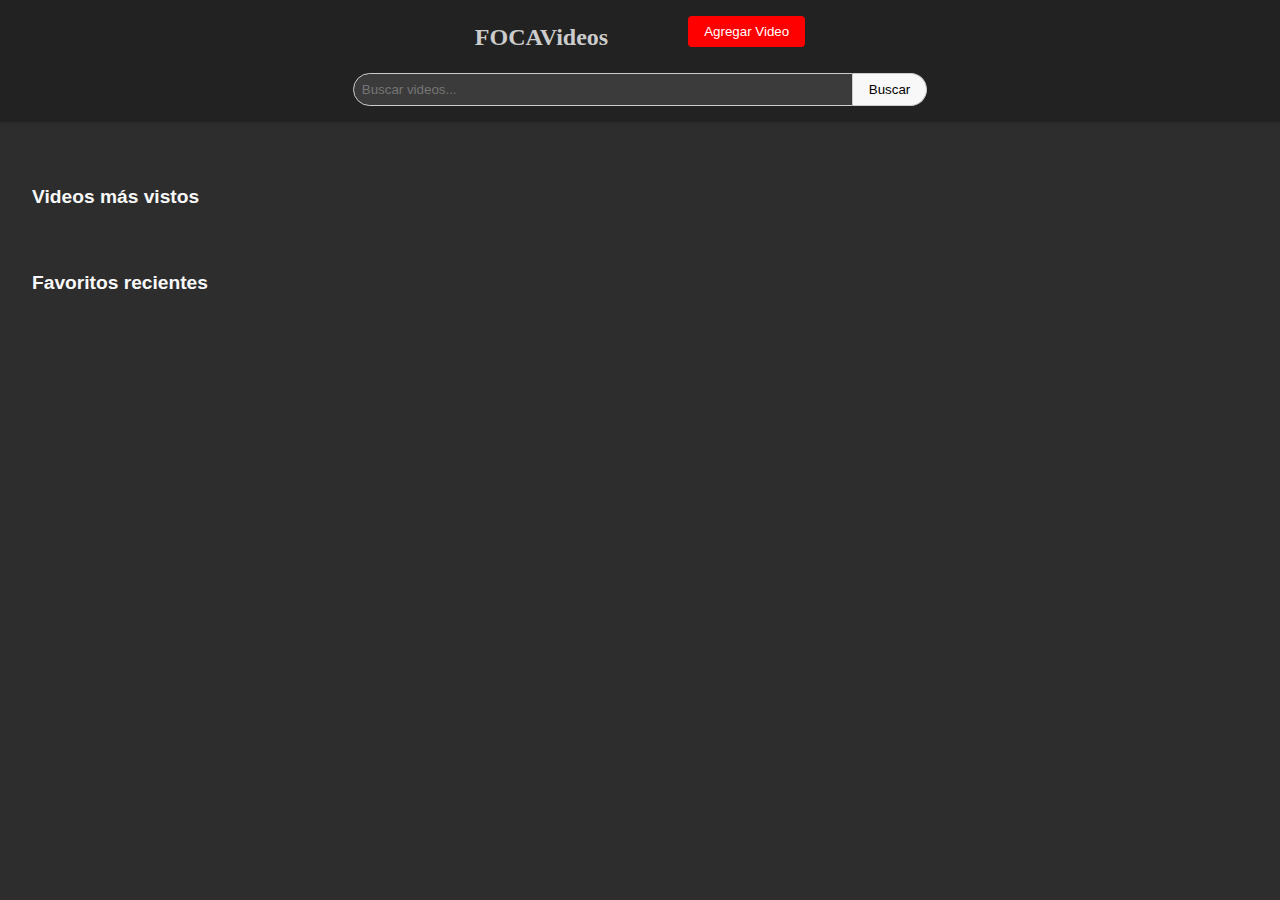
<file: index.html>
<!DOCTYPE html>
<html lang="es">
<head>
    <meta charset="UTF-8">
    <meta name="viewport" content="width=device-width, initial-scale=1.0">
    <title>OF - Visualización de Videos</title>
    <link rel="stylesheet" href="styles.css">
    <link rel="stylesheet" href="home.css">
    <link rel="stylesheet" href="add-video.css">
    <link rel="stylesheet" href="search-results.css">
    <link rel="stylesheet" href="watch-video.css">
</head>
<body>
    <nav>
        <div class="nav-top">
            <div class="nav-left">
                <h1><a href="#" id="home-link">FOCAVideos</a></h1>
            </div>
            <div class="nav-right">
                <button class="add-video-btn" id="add-video-link">Agregar Video</button>
            </div>
        </div>
        <div class="nav-center">
            <input type="search" id="search-input" placeholder="Buscar videos...">
            <button class="search-btn" id="search-btn">Buscar</button>
        </div>
    </nav>
    

    <main id="content">
        <!-- El contenido se cargará aquí dinámicamente -->
    </main>

    <script src="script.js"></script>
</body>
</html>
</file>
<file: styles.css>
* {
    box-sizing: border-box;
    margin: 0;
    padding: 0;
    
}

body {
    font-family: Arial, sans-serif;
    /* background-color: #f9f9f9; */
    background-color: #2d2d2d;
    color: #f8f8f8;
}

nav {
    display: flex;
    flex-direction: column;
    justify-content: space-between;
    align-items: center;
    padding: 1rem;
    /* background-color: white; */
    background-color: #222222;
    box-shadow: 0 1px 3px rgba(0, 0, 0, 0.1);
}

.nav-left h1 a {
    color: #ccc;
    font-size: 1.5rem;
    text-decoration: none;
    font-family: cursive;
}

.nav-center{
    width: 100%;
    justify-content: center;
    display: flex;
    margin-top: 20px;
}

.nav-center input {
    padding: 0.5rem;
    max-width: 500px;
    width: 80%;
    border: 1px solid #ccc;
    border-radius: 20px 0 0 20px;
    color: #ccc;
    margin: auto 0 auto auto;
}

.nav-center .search-btn {
    padding: 0.5rem 1rem;
    background-color: #f8f8f8;
    border: 1px solid #ccc;
    border-left: none;
    border-radius: 0 20px 20px 0;
    cursor: pointer;
    margin: auto auto auto 0;
}

main {
    padding: 2rem;
}

.hidden {
    display: none;
}

.form-group {
    margin-bottom: 1rem;
}

label {
    display: block;
    margin-bottom: 0.5rem;
}

input[type="text"],
input[type="file"],
textarea {
    width: 100%;
    padding: 0.5rem;
    border: 1px solid #ccc;
    border-radius: 4px;
}

.submit-btn, .add-video-btn {
    padding: 0.5rem 1rem;
    background-color: #ff0000;
    color: white;
    border: none;
    border-radius: 4px;
    cursor: pointer;
    margin: auto;
}

.submit-btn:hover {
    background-color: #cc0000;
}


.nav-top{
    display: flex;
    gap: 80px;
    margin: auto;
}

@media (width <= 390px){
    .nav-top {
        gap: 10px;
    }
}
</file>
<file: home.css>
.video-list {
    margin: 2rem auto;
}

.video-list h2 {
    margin-bottom: 1rem;
    font-size: 1.2rem;
}

.video-container {
    display: flex;
    overflow-x: auto;
    gap: 1rem;
    padding-bottom: 1rem;
}

/* Estilos para el scroll */
.video-container::-webkit-scrollbar {
    height: 8px;
}
.video-container::-webkit-scrollbar-thumb {
    background-color: #444;
    border-radius: 4px;
}
.video-container::-webkit-scrollbar-track {
    background-color: #222;
    border-radius: 4px;
}
/*  */

.video-card {
    flex: 0 0 auto;
    width: 210px;
    /* background-color: white; */
    background-color: rgb(53, 53, 53);
    border-radius: 4px;
    box-shadow: 0 1px 3px rgba(0, 0, 0, 0.1);
    cursor: pointer;
    transition: transform 0.2s;
}

.video-card:hover {
    transform: translateY(-5px);
    background-color: rgb(68, 68, 68);
}

.video-card img {
    width: 100%;
    padding: 10px;
    height: 118px;
    object-fit: cover;
    /* border-radius: 4px; */
}

.video-card .video-info {
    padding: 0.5rem;
}

.video-card .video-title {
    font-size: 0.9rem;
    font-weight: bold;
    margin-bottom: 0.25rem;
}

.video-card .video-description {
    font-size: 0.8rem;
    color: #8e8e8e;
    display: -webkit-box;
    line-clamp: inherit;
    -webkit-line-clamp: 2; /* Número de líneas visibles */
    -webkit-box-orient: vertical;
    overflow: hidden;
    text-overflow: ellipsis;
    margin-bottom: 10px;
}

.video-card .video-views {
    font-size: 0.8rem;
    font-weight: bold;
}

.video-card .video-favorite-date {
    font-size: 0.8rem;
    margin-top: 10px;
}
</file>
<file: add-video.css>
.add-video-container {
    max-width: 600px;
    margin: 0 auto;
    padding: 2rem;
    background-color: #3b3b3b;
    border-radius: 8px;
    box-shadow: 0 2px 4px rgba(0, 0, 0, 0.1);
}

.add-video-container h2 {
    margin-bottom: 1.5rem;
    text-align: center;
}

input, textarea{
    background-color: #3b3b3b;
    color: #ccc;
}

#upload-status {
    text-align: center;
    margin-top: 1rem;
}

.loader {
    border: 4px solid #f3f3f3;
    border-top: 4px solid #ff0000;
    border-radius: 50%;
    width: 40px;
    height: 40px;
    animation: spin 1s linear infinite;
    margin: 0 auto;
}

@keyframes spin {
    0% { transform: rotate(0deg); }
    100% { transform: rotate(360deg); }
}

#error-message {
    color: #ff0000;
    margin-top: 1rem;
    text-align: center;
}

#success-message {
    color: #008000;
    margin-top: 1rem;
    text-align: center;
}

#return-home {
    margin-top: 1rem;
    padding: 0.5rem 1rem;
    background-color: #4CAF50;
    color: white;
    border: none;
    border-radius: 4px;
    cursor: pointer;
}

#return-home:hover {
    background-color: #45a049;
}
</file>
<file: search-results.css>
.search-results-container {
    padding: 2rem;
}

.search-results-container h2 {
    margin-bottom: 1.5rem;
}

.search-results-list {
    display: flex;
    flex-direction: column;
    gap: 1.5rem;
    margin-top: 30px;
    justify-content: center;
}

.results-not-found{
    margin-top: 60px;
    text-align: center;
}

.search-result-item {
    display: flex;
    gap: 1rem;
    padding: 1rem;
    width: 80%;
    /* background-color: white; */
    background-color: rgb(53, 53, 53);
    border-radius: 8px;
    box-shadow: 0 2px 4px rgba(0, 0, 0, 0.1);
    cursor: pointer;
    transition: transform 0.2s ease-in-out;
    margin: auto;
}

.search-result-item:hover {
    transform: translateY(-2px);
    background-color: rgb(68, 68, 68);
}

.search-result-thumbnail {
    width: 180px;
    height: 101px;
    object-fit: cover;
    border-radius: 4px;
}

.search-result-info {
    flex: 1;
}

.search-result-title {
    font-size: 1.2rem;
    font-weight: bold;
    margin-bottom: 0.5rem;
}

.search-result-description {
    font-size: 0.9rem;
    color: #666;
    margin-bottom: 0.5rem;

    /* Solo mostrar una linea de la descripcion */
    display: -webkit-box;
    line-clamp: inherit;
    -webkit-line-clamp: 1; /* Número de líneas visibles */
    -webkit-box-orient: vertical;
    overflow: hidden;
    text-overflow: ellipsis;
}

.search-result-meta {
    display: flex;
    justify-content: space-between;
    font-size: 0.8rem;
    color: #888;
}

.search-result-favorite {
    color: #ff0000;
}

@media (width <= 630px){
    .search-result-item{
        flex-direction: column;
    }
    .search-result-item img{
        margin: auto;
    }

}
@media (width <= 440px){
    .search-result-meta {
        flex-direction: column;
    }
    .search-result-meta span{
        margin-top: 5px;
    }
}
</file>
<file: watch-video.css>
.comments-section {
    margin-top: 30px;
}

#comments-list {
    list-style: none;
    margin-top: 20px;
    padding: 0;
}

#comments-list li {
    margin-bottom: 15px;
    background-color: #3b3b3b;
    padding: 10px;
    border-radius: 5px;
    border: 1px solid #ccc;
}

.comment-content {
    font-size: 14px;
}

.comment-date {
    font-size: 12px;
    color: #888;
    margin-top: 5px;
    display: block;
}

#new-comment {
    width: 100%;
    height: 100px;
    margin-top: 20px;
    padding: 10px;
    border-radius: 5px;
    border: 1px solid #ccc;
    background-color: #2d2d2d;
    color: white;
}

#video-title-name{
    margin: 15px auto;
}

#watch-video-description{
    margin-top: 10px;
    font-size: 20px;
}

#video-views {
    margin: auto 0;
}
#video-creation-date{
    margin: auto 0 auto 30px;
}

button {
    padding: 10px 15px;
    margin-top: 10px;
    border: none;
    border-radius: 5px;
    cursor: pointer;
}

.flex-div{
    display: flex;
}

.info-container{
    display: flex;
}

#favorite-button {
    border: 1px solid red;
    background-color: #2d2d2d;
    color: #ff0000;
    margin: auto 0 auto auto;
}

button:hover {
    background-color: #3b3b3b;
}

@media (width <= 580px) {
    .flex-div {
        display: block;
    }

    #favorite-button {
        margin: 20px 0 20px auto;
    }
}

@media (width <= 390px){
    .info-container{
        display: block;
    }
    #video-creation-date{
        margin: auto;
    }
}
</file>
